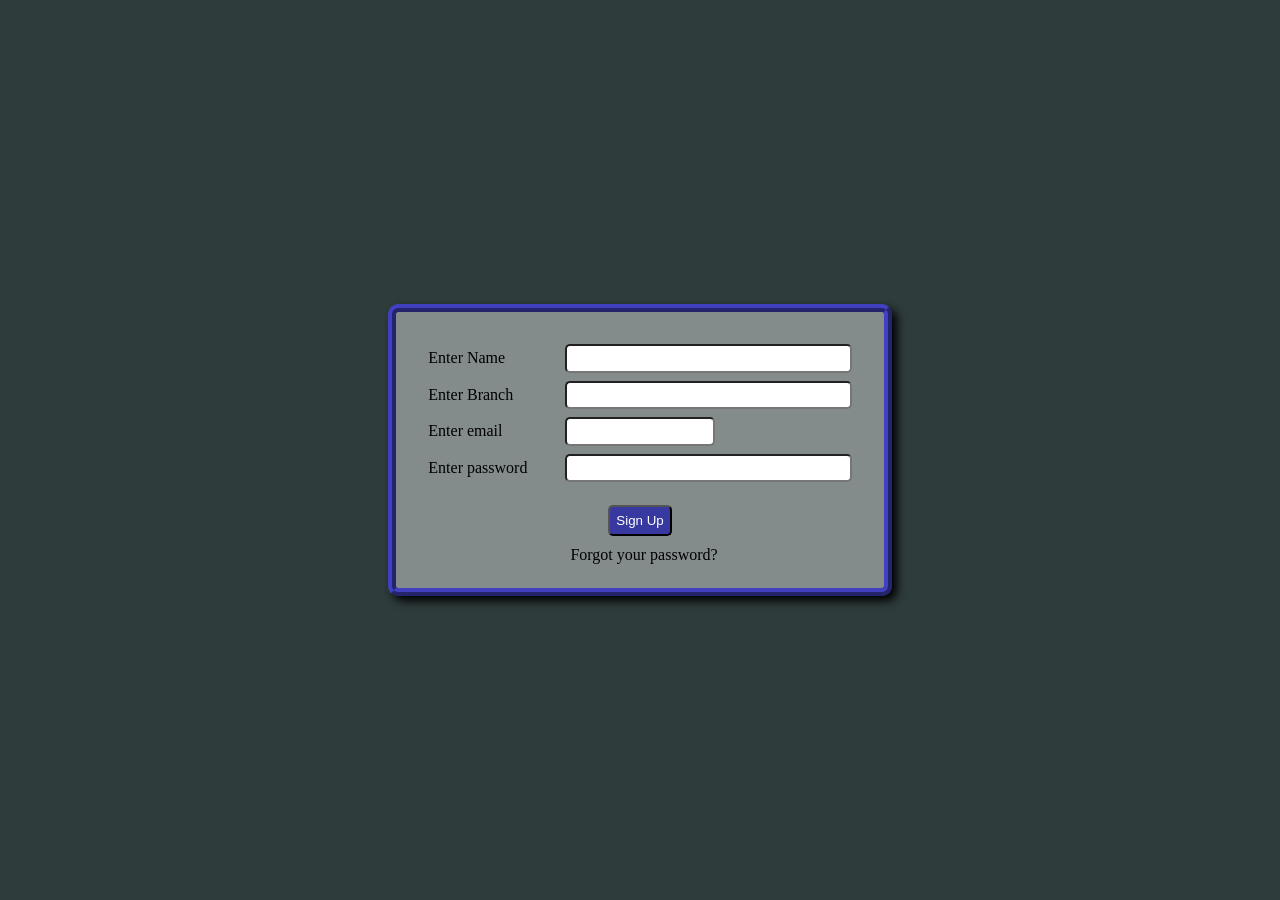
<file: SignUp.html>
<!DOCTYPE html>
<html lang="en">
<head>
    <meta charset="UTF-8">
    <meta name="viewport" content="width=device-width, initial-scale=1.0">
    <title>Document</title>
</head>
<style>
    *{
        box-sizing:border-box;
        margin:0;
        padding:0;
    }
    .container{
        height:100vh;
        width:100vw;
        display: flex;
        justify-content: center;
        align-items: center;
        background-color: rgb(47, 60, 60);
        background-image: url(https://www.pixelstalk.net/wp-content/uploads/2016/09/Free-Download-Album-Cover-Background-.jpg);
    }
    form{
         display: flex;
        /* justify-content: center; */
        align-items: center;
        flex-direction: column;
        gap:0.6rem;
        border:8px ridge rgb(64, 64, 193);
        padding:1.5rem;
        border-radius:10px;
        box-shadow:5px 5px 10px black;
        background-color: rgba(255, 255, 255, 0.403);
    }
    button{
        padding:0.4rem;
        background-color: rgb(56, 56, 161);
        color:white;
        border-radius: 5px;
    }
    .section{
        display: flex;
       align-items: center;
        gap:0.4rem;
        margin:0.5rem;
    }
.section label{
    width:130px;
}

.section input{
    flex:1;
}
    a{
        text-decoration: none;
        color:white;
    }
    input{
        padding:0.3rem;
        border-radius: 5px;
    }#forgot{
        color:black;
        margin-left: 0.5rem;
       
    }
    .login-btn{
         margin-top: 0.3rem;
    }
    .recaptcha{
        display:none;
    }
    @media (max-width:600px){
    form{
        width:90%;
        padding:1rem;
    }

    .section{
        flex-direction: column;
        align-items: flex-start;
        width:100%;
    }

    .section label{
        width:100%;
        margin-bottom:3px;
    }

    .section input{
        width:100%;
    }

    button{
        width:100%;
    }
}
</style>
<body>
    <div class="container">
        <div class="login">
           <form id="loginForm">
    <div class="details">
        <div class="section">
            <label>Enter Name</label>
            <input type="text" size="16" required>
        </div>
         <div class="section">
            <label>Enter Branch</label>
            <input type="text" size="16" required>
        </div>
        <div class="section">
            <label>Enter email</label>
            <input type="text" id="email" size="16" required>
            <label id="emailerror"></label>
        </div>
        <small id="emailError" style="color:red;"></small>

        <div class="section">
            <label>Enter password</label>
            <input type="password" id="password" minlength="8" required>
        </div>
        
        <small id="passwordError" style="color:red;"></small>
    </div>

    <div class="login-btn">
        <a href="./Hostel.html"><button type="submit">Sign Up</button></a>
    </div>

    <a id="forgot">Forgot your password?</a>
</form>
<div class="recaptcha" id="recaptchaBox" style="display:none;">
                <label>What is the sum of these two numbers?</label>
                <label id="number"></label>
                <input type="number" id="captchaInput">
                <button onclick="validateCaptcha()">Verify</button>
            </div>

        </div>
    </div>
</body>
<script>
document.getElementById("loginForm").addEventListener("submit", function(event) {
    event.preventDefault();
    let email = document.getElementById("email").value.trim();
    let password = document.getElementById("password").value.trim();

    let emailError = document.getElementById("emailError");
    let isValid = true;
    emailError.textContent = "";
    if (!email.endsWith("@nitkkr.ac.in")) {
        emailError.textContent = "Email must end with @nitkkr.ac.in";
        isValid = false;
    }
       
    if (isValid) {
         document.getElementById("recaptchaBox").style.display = "block";
    num1 = Math.floor(Math.random() * 10) + 1;
    num2 = Math.floor(Math.random() * 10) + 1;
    document.getElementById("number").innerText = num1 + " + " + num2;
}
    
});
function validateCaptcha() {
    let userAnswer = parseInt(document.getElementById("captchaInput").value);
    if(userAnswer === (num1 + num2)) {
        window.location.href = "./Hostel.html";
    } else {
        alert("Incorrect answer. Please try again.");
    }
}
</script>

</html>
</file>
